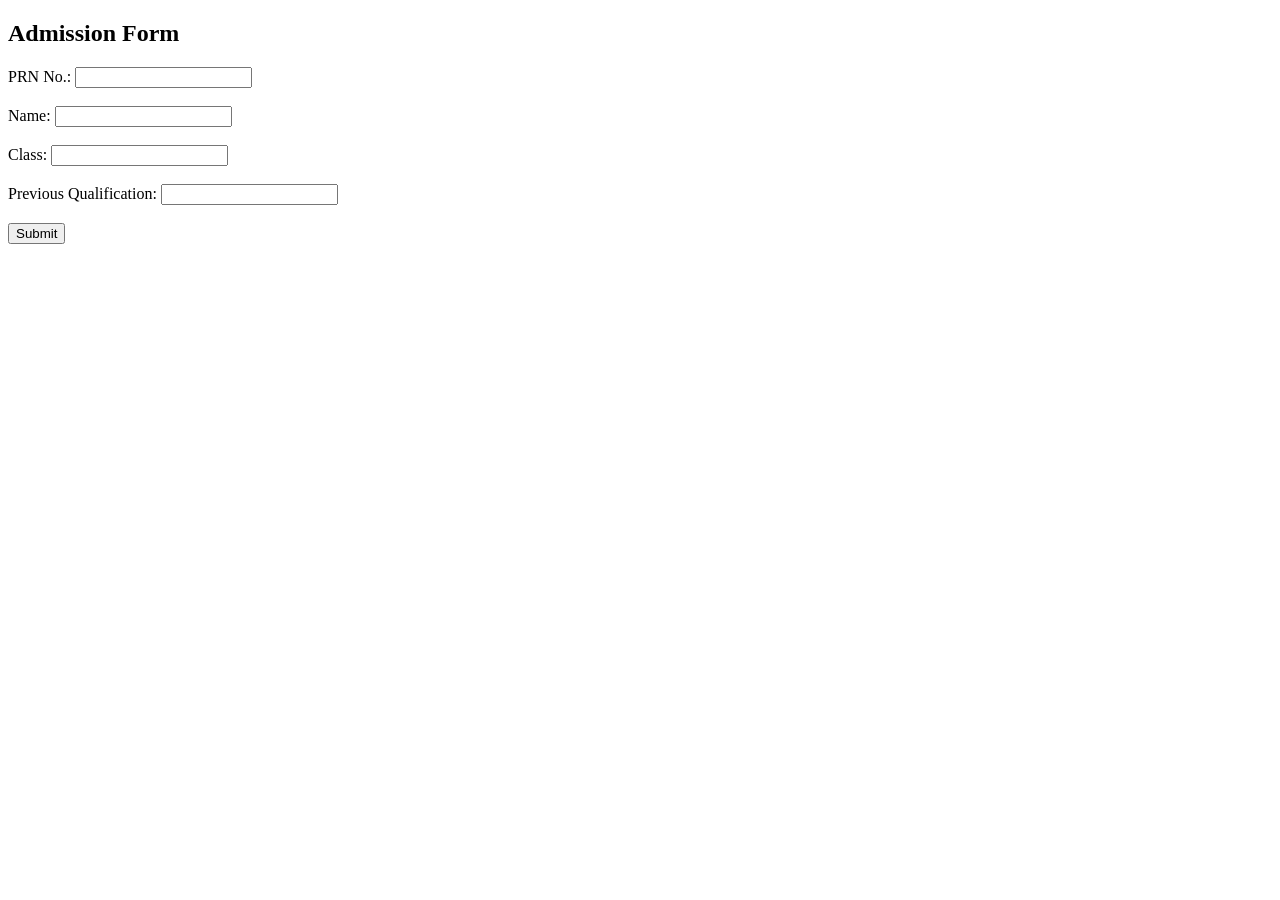
<file: prnn/index.html>
<!DOCTYPE html>
<html lang="en">
<head>
    <meta charset="UTF-8">
    <meta name="viewport" content="width=device-width, initial-scale=1.0">
    <title>Admission Form</title>
    <script>
        function validateForm() {
            let prn = document.getElementById("prn").value;
            let prnRegex = /^[0-9]{1,12}$/;
            
            if (!prnRegex.test(prn)) {
                alert("PRN No. must be a number and should not exceed 12 digits.");
                return false;
            }
            
            return true;
        }
        
        function convertToUppercase() {
            let nameField = document.getElementById("name");
            nameField.value = nameField.value.toUpperCase();
        }
    </script>
</head>
<body>
    <h2>Admission Form</h2>
    <form onsubmit="return validateForm()">
        <label for="prn">PRN No.:</label>
        <input type="text" id="prn" name="prn" required><br><br>
        
        <label for="name">Name:</label>
        <input type="text" id="name" name="name" onkeyup="convertToUppercase()" required><br><br>
        
        <label for="class">Class:</label>
        <input type="text" id="class" name="class" required><br><br>
        
        <label for="qualification">Previous Qualification:</label>
        <input type="text" id="qualification" name="qualification" required><br><br>
        
        <input type="submit" value="Submit">
    </form>
</body>
</html>
</file>
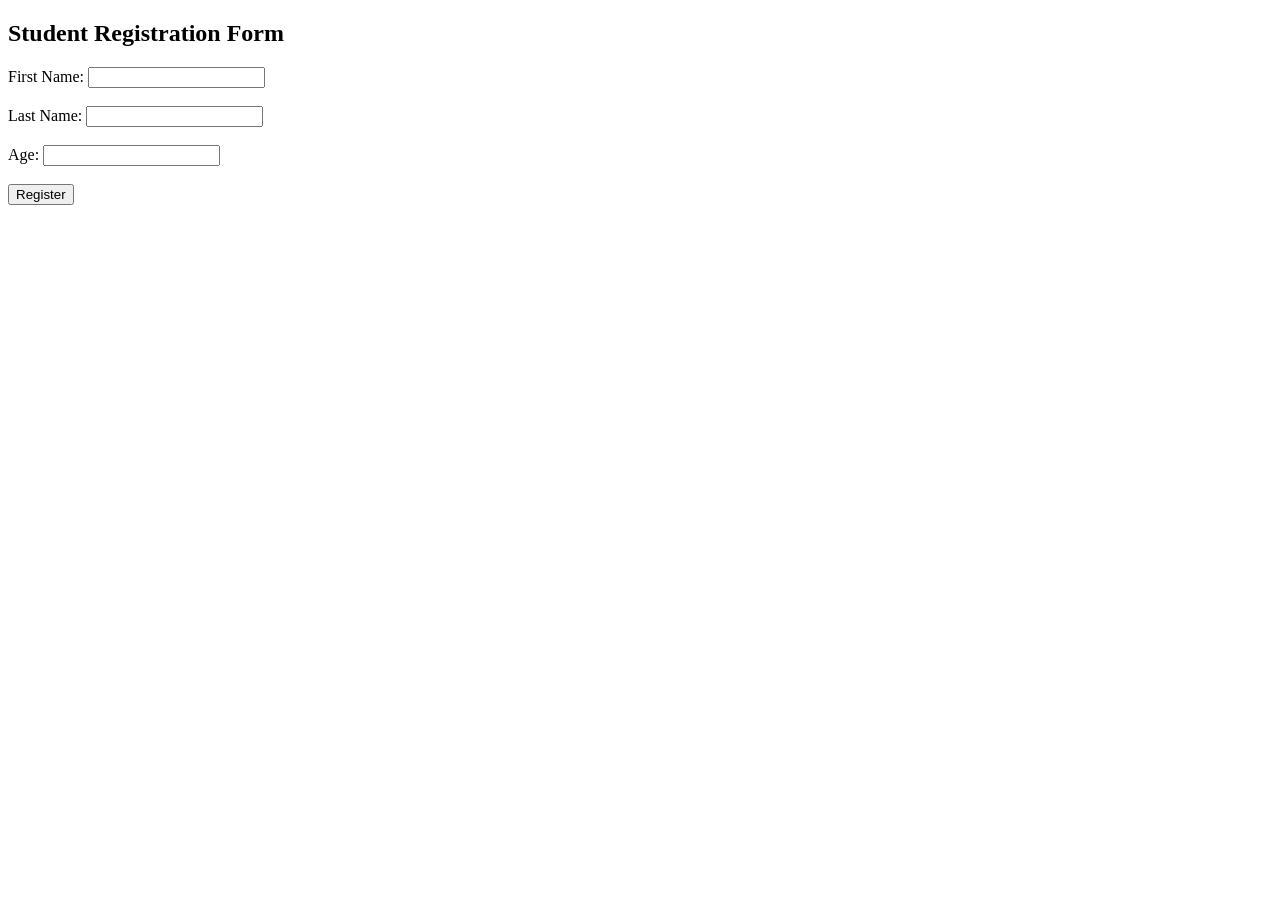
<file: studReg/index.html>
<!DOCTYPE html>
<html lang="en">
<head>
    <meta charset="UTF-8">
    <meta name="viewport" content="width=device-width, initial-scale=1.0">
    <title>Student Registration</title>
    <script>
        function validateForm() {
            let firstName = document.getElementById("firstName").value;
            let lastName = document.getElementById("lastName").value;
            let age = document.getElementById("age").value;
            let nameRegex = /^[A-Za-z]+$/;

            if (!nameRegex.test(firstName)) {
                alert("First name should contain only alphabets.");
                return false;
            }
            
            if (!nameRegex.test(lastName)) {
                alert("Last name should contain only alphabets.");
                return false;
            }
            
            if (age < 18 || age > 50) {
                alert("Age should be between 18 and 50.");
                return false;
            }
            
            return true;
        }
    </script>
</head>
<body>
    <h2>Student Registration Form</h2>
    <form onsubmit="return validateForm()">
        <label for="firstName">First Name:</label>
        <input type="text" id="firstName" name="firstName" required><br><br>
        
        <label for="lastName">Last Name:</label>
        <input type="text" id="lastName" name="lastName" required><br><br>
        
        <label for="age">Age:</label>
        <input type="number" id="age" name="age" required><br><br>
        
        <input type="submit" value="Register">
    </form>
</body>
</html>
</file>
